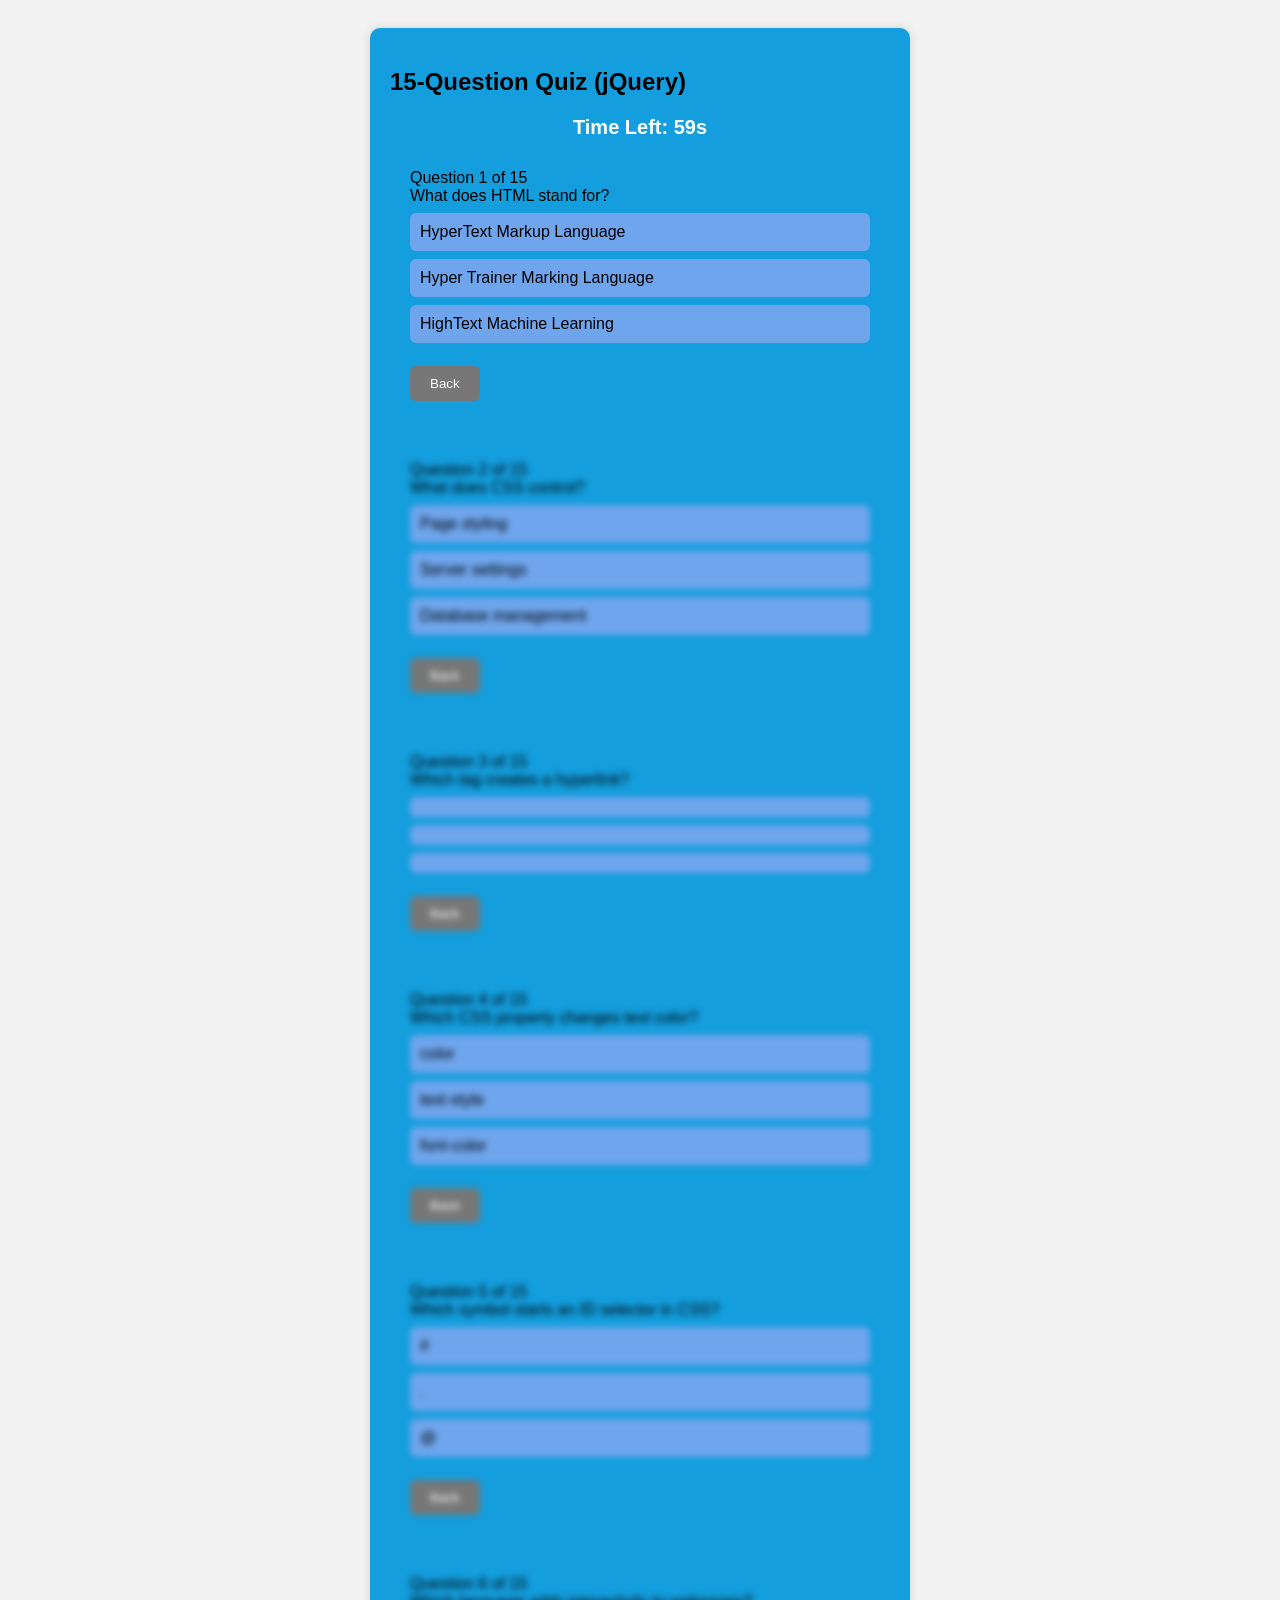
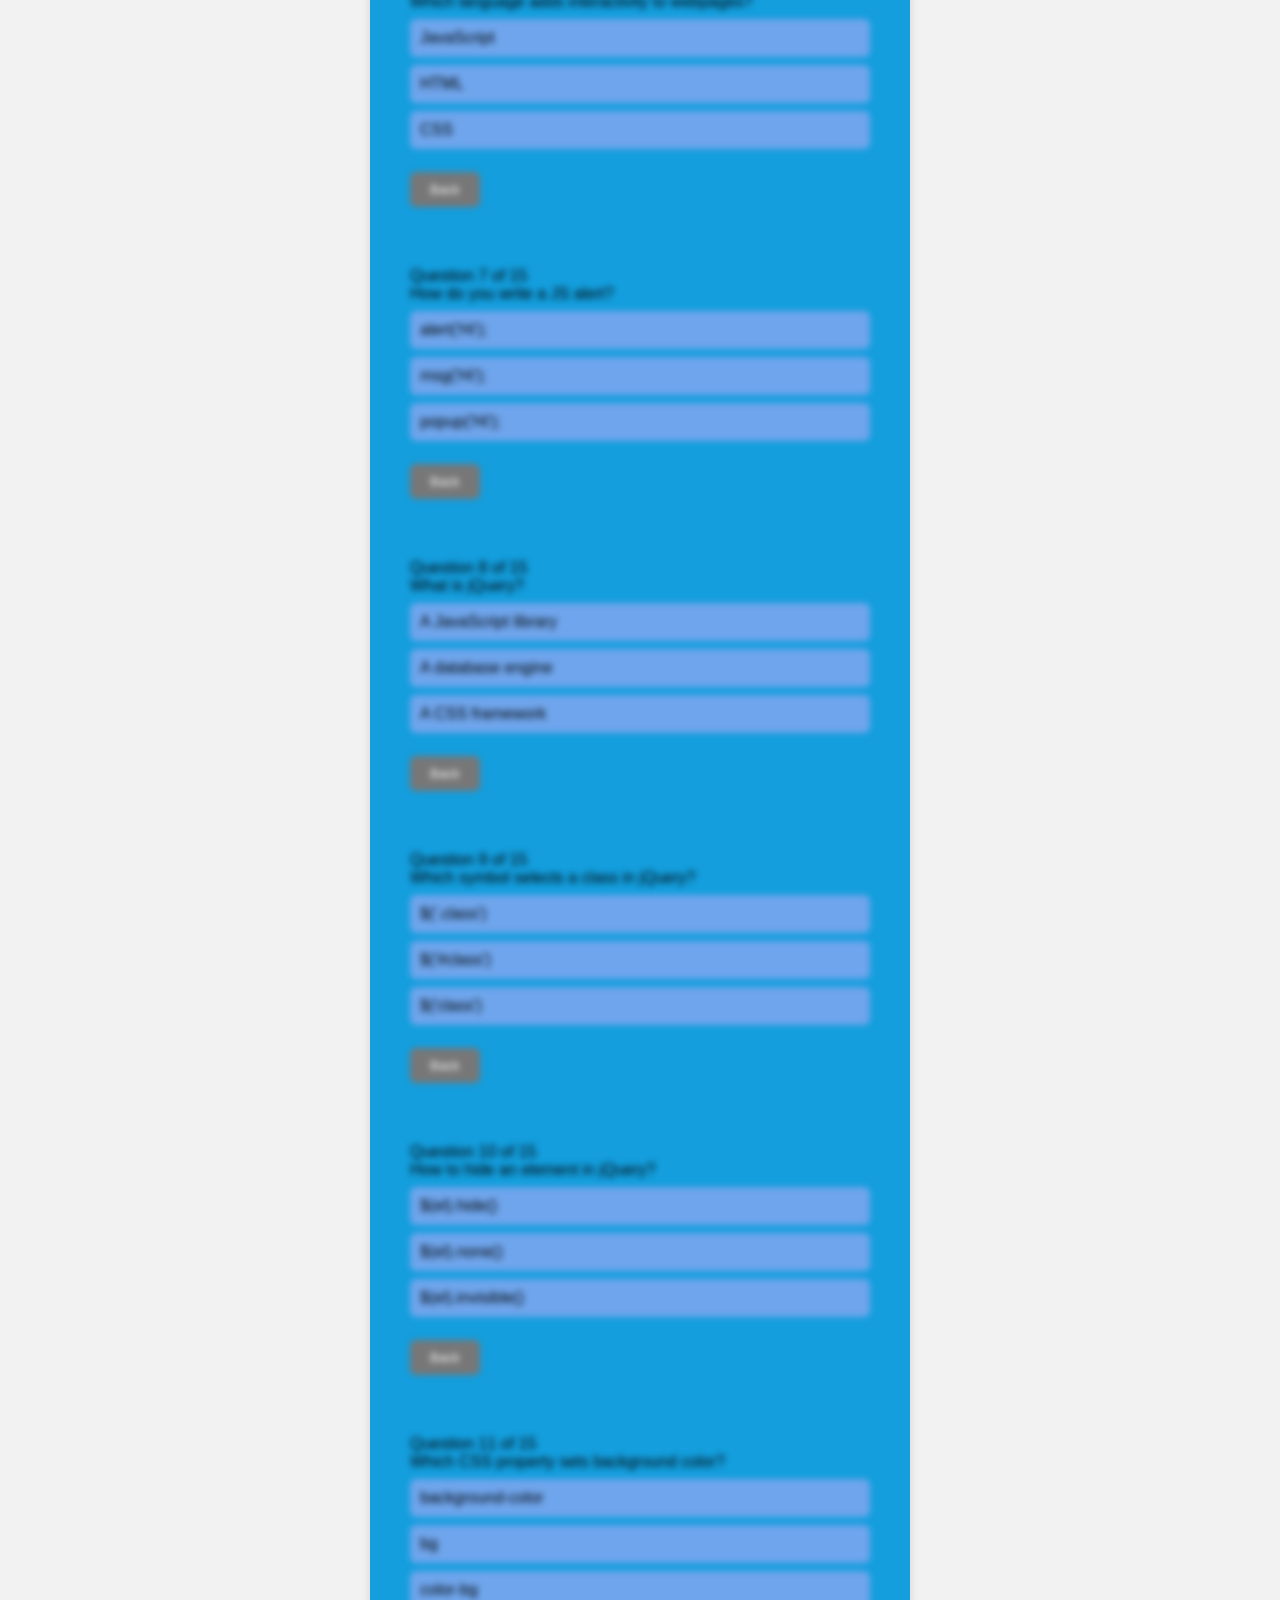
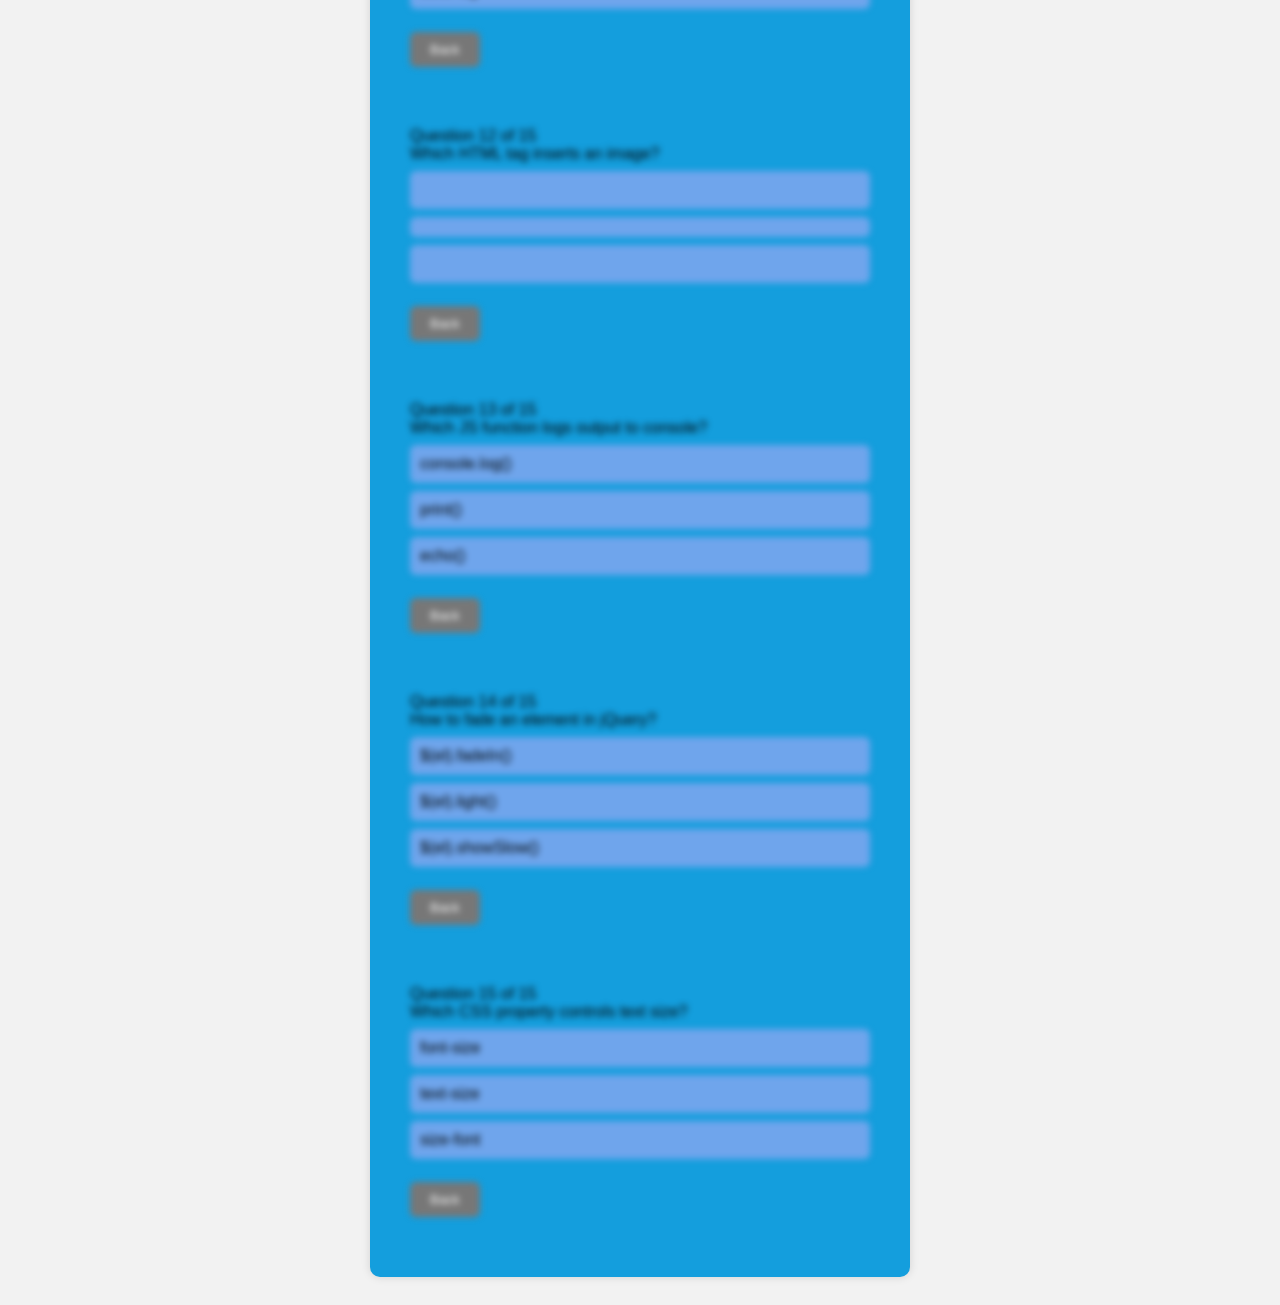
<file: bruh.html>
<!doctype html>
<html lang="en">
<head>
  <meta charset="utf-8" />
  <meta name="viewport" content="width=device-width,initial-scale=1" />
  <title>jQuery Quiz — Blur / Hide Flow</title>

  <!-- jQuery -->
  <script src="https://code.jquery.com/jquery-3.6.0.min.js"></script>

  <style>
    body {
      font-family: Arial, sans-serif;
      background: #f2f2f2;
      padding: 20px;
    }

    .quiz-wrap {
      width: 500px;
      margin: auto;
      background: #149edd;
      padding: 20px;
      border-radius: 10px;
      box-shadow: 0 0 10px #0002;
    }

    #timer {
      font-size: 20px;
      font-weight: bold;
      margin-bottom: 10px;
      color: white;
      text-align: center;
    }

    .question {
      margin-bottom: 20px;
      padding: 20px;
      background: none;
      transition: 0.3s;
    }

    .hidden { display: none; }
    .blurred { filter: blur(3px); pointer-events: none; }

    .choice {
      padding: 10px;
      margin: 8px 0;
      background: #6fa5ec;
      border-radius: 6px;
      cursor: pointer;
    }

    .choice.selected {
      background: #4caf50;
      color: white;
    }

    .btn {
      margin-top: 15px;
      padding: 10px 20px;
      background: #2196f3;
      color: white;
      border: none;
      border-radius: 6px;
      cursor: pointer;
    }

    .secondary {
      background: #777;
    }
  </style>
</head>

<body>

  <div class="quiz-wrap">
    <h2>15-Question Quiz (jQuery)</h2>
    <div id="timer">Time Left: 60s</div>

    <div id="questionsContainer"></div>
    <div id="resultArea"></div>
  </div>

  <script>
    $(function(){

      const questionList = [
        { q:"What does HTML stand for?", 
        c:["HyperText Markup Language","Hyper Trainer Marking Language","HighText Machine Learning"], a:0 },
        
        { q:"What does CSS control?", 
        c:["Page styling","Server settings","Database management"], a:0 },
        
        { q:"Which tag creates a hyperlink?", 
        c:["<a>","<link>","<href>"], a:0 },
        
        { q:"Which CSS property changes text color?", 
        c:["color","text-style","font-color"], a:0 },
        
        { q:"Which symbol starts an ID selector in CSS?", 
        c:["#",".","@"], a:0 },

        { q:"Which language adds interactivity to webpages?", 
        c:["JavaScript","HTML","CSS"], a:0 },

        { q:"How do you write a JS alert?", 
        c:["alert('Hi');","msg('Hi');","popup('Hi');"], a:0 },

        { q:"What is jQuery?", c:["A JavaScript library","A database engine","A CSS framework"], a:0 },
        { q:"Which symbol selects a class in jQuery?", c:["$('.class')","$('#class')","$('class')"], a:0 },
        { q:"How to hide an element in jQuery?", c:["$(el).hide()","$(el).none()","$(el).invisible()"], a:0 },
        { q:"Which CSS property sets background color?", c:["background-color","bg","color-bg"], a:0 },
        { q:"Which HTML tag inserts an image?", c:["<img>","<pic>","<image>"], a:0 },
        { q:"Which JS function logs output to console?", c:["console.log()","print()","echo()"], a:0 },
        { q:"How to fade an element in jQuery?", c:["$(el).fadeIn()","$(el).light()","$(el).showSlow()"], a:0 },
        { q:"Which CSS property controls text size?", c:["font-size","text-size","size-font"], a:0 }
      ];

      const answers = {};

      // Generate HTML questions
      questionList.forEach((item, i)=>{
        let idx = i+1;
        let choicesHTML = item.c.map((ch,ci)=>`<div class="choice" data-choice='${ci}'>${ch}</div>`).join("");


        $("#questionsContainer").append(`
          <div class='question ${idx===1?"":"blurred"} ${idx>1?"hidden":""}' id='q${idx}' data-index='${idx}'>
            <div class='q-meta'>Question ${idx} of 15</div>
            <div class='q-text'>${item.q}</div>
            <div class='choices'>${choicesHTML}</div>
            <div class='controls'>
              <button class='btn secondary backBtn' data-go='${idx-1}' ${idx===1?"disabled":''}>Back</button>
            </div>
          </div>
        `);
      });

      // Selecting a choice + auto next
      $(document).on('click','.choice',function(){
        const $c = $(this);
        const $q = $c.closest('.question');

        $q.find('.choice').removeClass('selected');
        $c.addClass('selected');

        let current = $q.data('index');
        answers[current] = parseInt($c.data('choice'));

        // Auto-next after 300ms
        setTimeout(()=>{
          if(current < questionList.length){
            showQuestion(current + 1);
          } else {
            finishQuiz();
          }
        }, 300);
      });

      function showQuestion(n){
        let total = questionList.length;

        for(let i=1;i<=total;i++){
          let q = $(`#q${i}`);
          q.removeClass('hidden blurred');
        }

        for(let i=1;i<=total;i++){
          if(i < n) $(`#q${i}`).addClass('hidden');
          if(i === n) $(`#q${i}`).removeClass('hidden');
          if(i > n) $(`#q${i}`).addClass('blurred');
        }

        if(n === total){
          $(`#q${total-1}`).addClass('blurred');
        }
      }

      // Back button
      $(document).on('click','.backBtn',function(){
        let go = parseInt($(this).data('go'));
        if(go >= 1) showQuestion(go);
      });

      // Retry button
      $(document).on('click','#retry',function(){ location.reload(); });

      // Timer
      let timeLeft = 60; // seconds
      let timer = setInterval(()=>{
        timeLeft--;
        $("#timer").text("Time Left: " + timeLeft + "s");
        if(timeLeft <= 0){
          clearInterval(timer);
          finishQuiz();
        }
      },1000);

      // Finish Quiz
      function finishQuiz(){
        clearInterval(timer);
        let score = 0;
        let msg = "";

        questionList.forEach((q,i)=>{
          let idx = i+1;
          let sel = answers[idx];
          let correct = q.a;
          if(sel === correct) score++;
          msg += `<div>Q${idx}: ${sel===undefined?"No answer":q.c[sel]} — ${sel===correct?"<span style='color:green'>Correct</span>":"<span style='color:red'>Wrong</span>"}</div>`;
        });

        $('#resultArea').html(`
          <div class='result'>
            <h3>Your Score: ${score} / ${questionList.length}</h3>
            ${msg}
            <button class='btn' id='retry'>Retry</button>
          </div>
        `);

        $(".question").hide(); // hide all questions
      }

      showQuestion(1);

    });
  </script>

</body>
</html>
</file>
